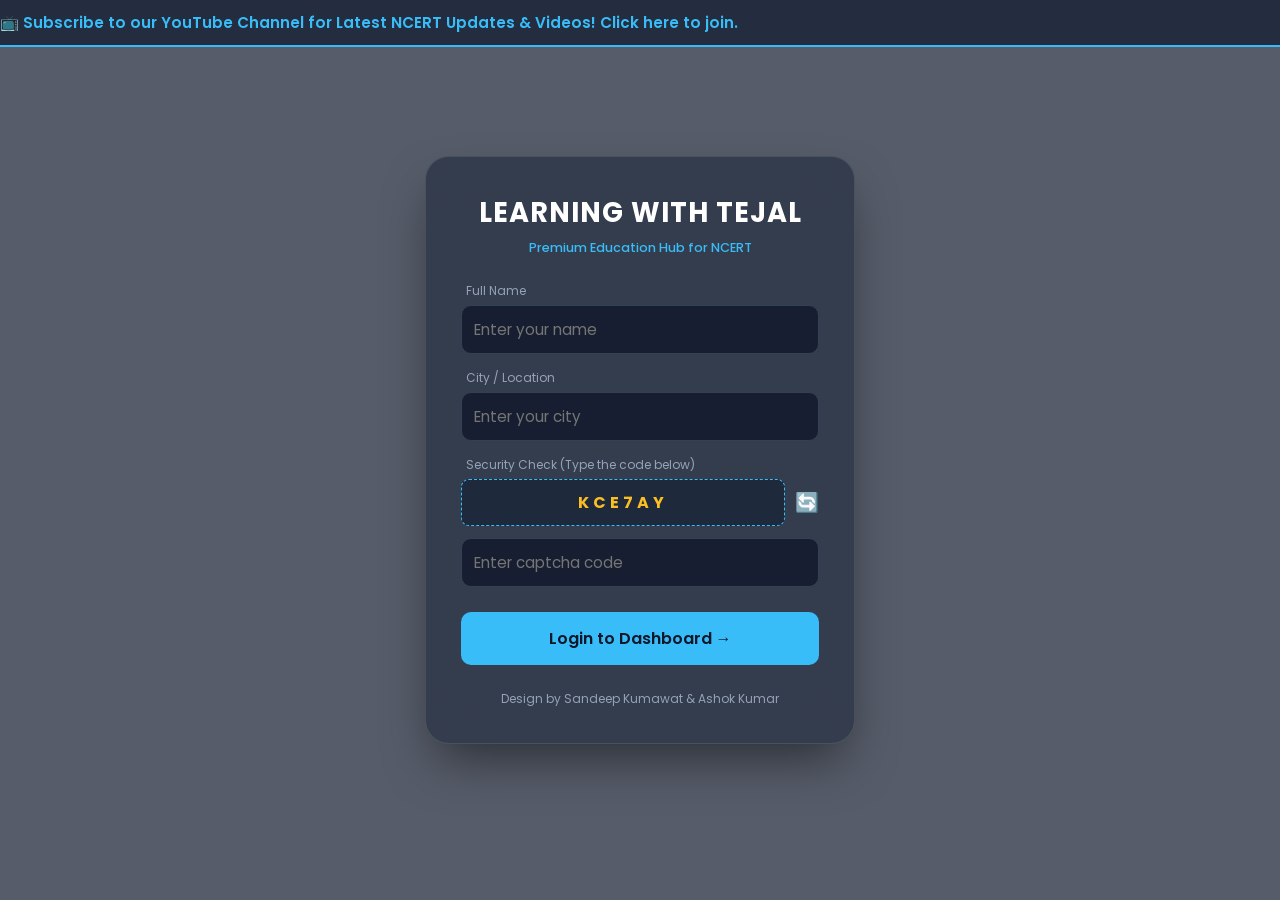
<file: index.html>
<!DOCTYPE html>
<html lang="en">
<head>
    <meta charset="UTF-8">
    <meta name="viewport" content="width=device-width, initial-scale=1.0">
    <title>Learning with Tejal | Secure Login</title>
    <link href="https://fonts.googleapis.com/css2?family=Poppins:wght@300;400;600&display=swap" rel="stylesheet">
    <style>
        * { margin: 0; padding: 0; box-sizing: border-box; font-family: 'Poppins', sans-serif; }
        
        body { 
            height: 100vh; 
            display: flex; 
            flex-direction: column;
            align-items: center; 
            justify-content: center; 
            background: url('https://images.unsplash.com/photo-1497633762265-9d179a990aa6?q=80&w=2073&auto=format&fit=crop') no-repeat center center fixed;
            background-size: cover;
            color: white; 
            overflow: hidden; 
        }

        /* Blur Overlay for Professional Background */
        .background-blur {
            position: absolute;
            top: 0; left: 0; width: 100%; height: 100%;
            background: rgba(15, 23, 42, 0.7); /* Dark Tint */
            backdrop-filter: blur(8px); /* Background Blur */
            z-index: -1;
        }

        /* --- Moving Link Style --- */
        .moving-header {
            position: absolute;
            top: 0;
            width: 100%;
            background: rgba(30, 41, 59, 0.9);
            padding: 10px 0;
            border-bottom: 2px solid #38bdf8;
            overflow: hidden;
            z-index: 10;
        }
        .marquee-text {
            display: inline-block;
            white-space: nowrap;
            animation: moveLeft 15s linear infinite;
        }
        .marquee-text a {
            color: #38bdf8;
            font-weight: 600;
            text-decoration: none;
            font-size: 0.95rem;
        }

        @keyframes moveLeft {
            0% { transform: translateX(100%); }
            100% { transform: translateX(-100%); }
        }

        /* --- Login Container --- */
        .container { 
            text-align: center; 
            width: 90%; 
            max-width: 430px; 
            padding: 35px; 
            background: rgba(30, 41, 59, 0.6); 
            backdrop-filter: blur(20px); 
            border: 1px solid rgba(255, 255, 255, 0.1); 
            border-radius: 24px; 
            box-shadow: 0 25px 50px -12px rgba(0, 0, 0, 0.5); 
        }

        .main-title { font-size: 1.7rem; font-weight: 700; color: #ffffff; margin-bottom: 5px; text-transform: uppercase; letter-spacing: 1px; }
        .quote { font-size: 0.8rem; color: #38bdf8; margin-bottom: 25px; font-weight: 500; }

        .login-box label { display: block; text-align: left; font-size: 0.75rem; color: #94a3b8; margin-bottom: 5px; margin-left: 5px; }
        input { width: 100%; padding: 12px; background: rgba(15, 23, 42, 0.8); border: 1px solid #334155; border-radius: 10px; color: white; font-size: 0.95rem; margin-bottom: 15px; outline: none; transition: 0.3s; }
        input:focus { border-color: #38bdf8; box-shadow: 0 0 8px rgba(56, 189, 248, 0.3); }

        /* Captcha Styling */
        .captcha-container { display: flex; align-items: center; gap: 10px; margin-bottom: 12px; }
        #captchaText { background: #1e293b; padding: 10px; border-radius: 8px; font-weight: 700; letter-spacing: 4px; color: #fbbf24; flex: 1; border: 1px dashed #38bdf8; user-select: none; }
        .refresh-btn { cursor: pointer; background: none; border: none; color: #38bdf8; font-size: 1.2rem; }

        button.enter-btn { width: 100%; padding: 14px; background: #38bdf8; color: #0f172a; border: none; border-radius: 10px; font-size: 1rem; font-weight: 600; cursor: pointer; transition: 0.3s; margin-top: 10px; }
        button.enter-btn:hover { background: #7dd3fc; transform: translateY(-2px); box-shadow: 0 10px 20px rgba(56, 189, 248, 0.3); }
        
        .footer-credits { margin-top: 25px; font-size: 0.75rem; color: #94a3b8; }
    </style>
</head>
<body onload="generateCaptcha()">
    <div class="background-blur"></div>

    <div class="moving-header">
        <div class="marquee-text">
            <a href="https://www.youtube.com/channel/UCI1HqokWhssz2hqeJm3RGeg/videos" target="_blank">
                📺 Subscribe to our YouTube Channel for Latest NCERT Updates & Videos! Click here to join.
            </a>
        </div>
    </div>
    
    <div class="container">
        <header>
            <h1 class="main-title">LEARNING WITH TEJAL</h1>
            <p class="quote">Premium Education Hub for NCERT</p>
        </header>

        <div class="login-box">
            <label>Full Name</label>
            <input type="text" id="userName" placeholder="Enter your name" required>

            <label>City / Location</label>
            <input type="text" id="userCity" placeholder="Enter your city" required>

            <label>Security Check (Type the code below)</label>
            <div class="captcha-container">
                <div id="captchaText"></div>
                <button class="refresh-btn" onclick="generateCaptcha()" title="Refresh Captcha">🔄</button>
            </div>
            <input type="text" id="captchaInput" placeholder="Enter captcha code">

            <button class="enter-btn" onclick="validateLogin()">Login to Dashboard →</button>
        </div>

        <div class="footer-credits">
            Design by Sandeep Kumawat & Ashok Kumar
        </div>
    </div>

    <script>
        let currentCaptcha = "";

        function generateCaptcha() {
            const chars = "0123456789ABCDEFGHIJKLMNOPQRSTUVWXYZ";
            let code = "";
            for (let i = 0; i < 6; i++) {
                code += chars.charAt(Math.floor(Math.random() * chars.length));
            }
            currentCaptcha = code;
            document.getElementById('captchaText').innerText = code;
            document.getElementById('captchaInput').value = "";
        }

        function validateLogin() {
            const name = document.getElementById('userName').value.trim();
            const city = document.getElementById('userCity').value.trim();
            const captchaInput = document.getElementById('captchaInput').value.trim();

            if (name === "" || city === "") {
                alert("Please enter both Name and City.");
                return;
            }

            if (captchaInput.toUpperCase() !== currentCaptcha) {
                alert("Invalid Security Code! Please try again.");
                generateCaptcha();
                return;
            }

            // Save data and redirect
            localStorage.setItem('studentName', name);
            localStorage.setItem('studentCity', city);
            window.location.href = 'dashboard.html';
        }
    </script>
</body>
</html>
</file>
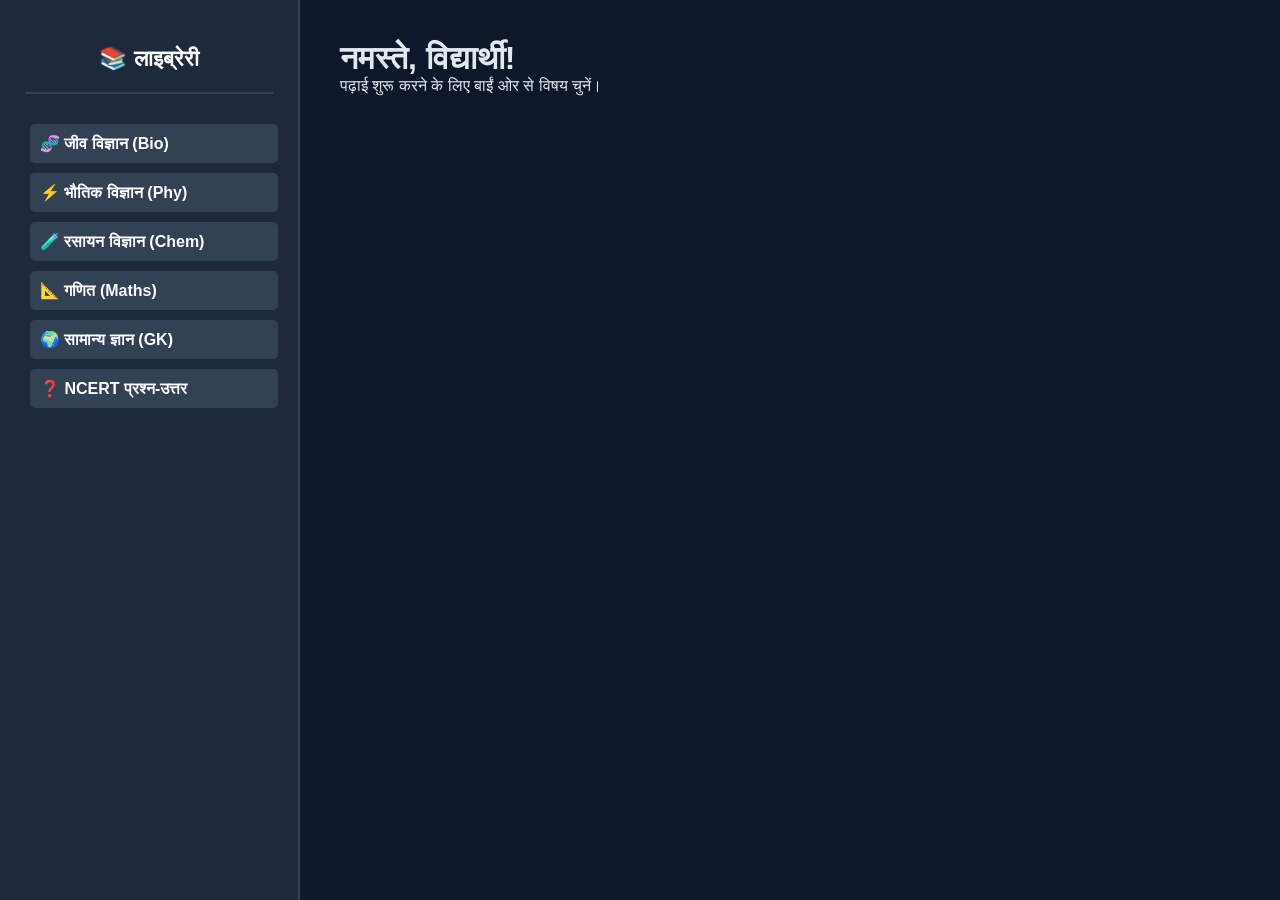
<file: dashboard.html>
<!DOCTYPE html>
<html lang="hi">
<head>
    <meta charset="UTF-8">
    <meta name="viewport" content="width=device-width, initial-scale=1.0">
    <title>Study Dashboard</title>
    <link rel="stylesheet" href="style.css"> </head>
<body class="dashboard-body">

    <div class="sidebar">
        <h2 style="color: white; text-align: center; padding: 20px;">📚 लाइब्रेरी</h2>
        <button class="sub-btn" onclick="showSubject('biology')">🧬 जीव विज्ञान (Bio)</button>
        <button class="sub-btn" onclick="showSubject('physics')">⚡ भौतिक विज्ञान (Phy)</button>
        <button class="sub-btn" onclick="showSubject('chemistry')">🧪 रसायन विज्ञान (Chem)</button>
        <button class="sub-btn" onclick="showSubject('maths')">📐 गणित (Maths)</button>
        <button class="sub-btn" onclick="showSubject('gk')">🌍 सामान्य ज्ञान (GK)</button>
        <button class="sub-btn" onclick="showSubject('ncert_questions')">❓ NCERT प्रश्न-उत्तर</button>
    </div>

    <div class="main-content">
        <div id="welcome-screen">
            <h1>नमस्ते, <span id="studentName">विद्यार्थी</span>!</h1>
            <p>पढ़ाई शुरू करने के लिए बाईं ओर से विषय चुनें।</p>
        </div>

        <div id="subject-view" class="hidden">
            <h2 id="subject-title"></h2>
            <div id="chapter-buttons"></div>
        </div>

        <div id="reader-view" class="hidden">
            <button class="back-btn" onclick="backToChapters()">← वापस जाएँ</button>
            <div class="book-container">
                <iframe id="book-reader" src=""></iframe>
            </div>
        </div>
    </div>

    <script>
        // Student name set karne ke liye
        document.getElementById('studentName').innerText = localStorage.getItem('studentName') || "विद्यार्थी";

        const books = {
            biology: {
                name: "जीव विज्ञान (Biology)",
                links: [
                    { name: "📖 कक्षा 11: सम्पूर्ण पुस्तक", url: "https://ncert.nic.in/textbook.php?khbo1=0-22" },
                    { name: "📖 कक्षा 12: सम्पूर्ण पुस्तक", url: "https://ncert.nic.in/textbook.php?khbo2=0-16" }
                ]
            },
            physics: {
                name: "भौतिक विज्ञान (Physics)",
                links: [
                    { name: "📖 कक्षा 11: सम्पूर्ण पुस्तक", url: "https://ncert.nic.in/textbook.php?khph1=0-8" },
                    { name: "📖 कक्षा 12: सम्पूर्ण पुस्तक", url: "https://ncert.nic.in/textbook.php?khph2=0-14" }
                ]
            },
            chemistry: {
                name: "रसायन विज्ञान (Chemistry)",
                links: [
                    { name: "📖 कक्षा 11: सम्पूर्ण पुस्तक", url: "https://ncert.nic.in/textbook.php?khch1=0-9" },
                    { name: "📖 कक्षा 12: सम्पूर्ण पुस्तक", url: "https://ncert.nic.in/textbook.php?khch2=0-9" }
                ]
            },
            maths: {
                name: "गणित (Maths)",
                links: [
                    { name: "📖 कक्षा 11: सम्पूर्ण गणित", url: "https://ncert.nic.in/textbook.php?khmh1=0-16" },
                    { name: "📖 कक्षा 12: सम्पूर्ण गणित", url: "https://ncert.nic.in/textbook.php?khmh2=0-13" }
                ]
            },
            gk: {
                name: "सामान्य ज्ञान (GK)",
                links: [
                    { name: "📜 इतिहास (History)", url: "https://ncert.nic.in/textbook.php?khhs1=0-11" },
                    { name: "🗺️ भूगोल (Geography)", url: "https://ncert.nic.in/textbook.php?khgy1=0-7" }
                ]
            },
            ncert_questions: {
                name: "NCERT प्रश्न-उत्तर (हिंदी माध्यम)",
                links: [
                    { name: "❓ कक्षा 11 & 12 (भौतिकी)", url: "https://ncert.nic.in/exemplar-problems.php?ln=hi" },
                    { name: "❓ कक्षा 11 & 12 (रसायन)", url: "https://ncert.nic.in/exemplar-problems.php?ln=hi" },
                    { name: "❓ कक्षा 11 & 12 (जीव विज्ञान)", url: "https://ncert.nic.in/exemplar-problems.php?ln=hi" }
                ]
            }
        };

        function showSubject(key) {
            // Screens control karne ke liye
            document.getElementById('welcome-screen').style.display = 'none';
            document.getElementById('reader-view').classList.add('hidden');
            document.getElementById('subject-view').classList.remove('hidden');

            const sub = books[key];
            document.getElementById('subject-title').innerText = sub.name;
            
            const container = document.getElementById('chapter-buttons');
            container.innerHTML = ""; // Purana content saaf karne ke liye

            sub.links.forEach(link => {
                const btn = document.createElement('button');
                btn.className = "sub-btn"; // Wahi class jo sidebar mein hai
                btn.style.width = "100%";
                btn.style.marginBottom = "10px";
                btn.innerText = link.name;
                btn.onclick = () => openBook(link.url);
                container.appendChild(btn);
            });
        }

        function openBook(url) {
            if(url.includes('exemplar') || url.includes('textbook.php')) {
                // NCERT ki site direct open hogi naye tab mein
                window.open(url, '_blank');
            } else {
                // PDF hai toh reader mein dikhao
                document.getElementById('subject-view').classList.add('hidden');
                document.getElementById('reader-view').classList.remove('hidden');
                document.getElementById('book-reader').src = url;
            }
        }

        function backToChapters() {
            document.getElementById('reader-view').classList.add('hidden');
            document.getElementById('subject-view').classList.remove('hidden');
            document.getElementById('book-reader').src = "";
        }
    </script>

    <style>
        /* Agar buttons nahi dikh rahe toh ye chota sa style help karega */
        .hidden { display: none; }
        .sub-btn { cursor: pointer; padding: 10px; margin: 5px; border-radius: 5px; border: none; background: #334155; color: white; transition: 0.3s; }
        .sub-btn:hover { background: #475569; }
        #chapter-buttons { display: flex; flex-direction: column; max-width: 400px; margin-top: 20px; }
    </style>
</body>
</html>
</file>
<file: style.css>
* { margin: 0; padding: 0; box-sizing: border-box; font-family: 'Segoe UI', Tahoma, Geneva, Verdana, sans-serif; }

body { background: #0f172a; color: #e2e8f0; display: flex; height: 100vh; overflow: hidden; }

/* Landing Page Design */
.background-overlay { position: fixed; top: 0; left: 0; width: 100%; height: 100%; 
    background: linear-gradient(rgba(15, 23, 42, 0.8), rgba(15, 23, 42, 0.9)), 
    url('https://images.unsplash.com/photo-1456513080510-7bf3a84b82f8?q=80&w=2000'); 
    background-size: cover; z-index: -1; filter: blur(2px); }

.container { text-align: center; width: 100%; margin-top: 15vh; z-index: 10; }
.main-title { font-size: clamp(2rem, 8vw, 5rem); color: #38bdf8; text-shadow: 0 0 30px rgba(56, 189, 248, 0.5); font-weight: 800; letter-spacing: 2px; }
.quote { font-style: italic; color: #94a3b8; font-size: 1.2rem; margin: 15px 0; }
.credits { color: #818cf8; font-weight: bold; font-size: 1rem; border-top: 1px solid rgba(255,255,255,0.1); display: inline-block; padding-top: 10px; }

.login-box { margin-top: 40px; background: rgba(30, 41, 59, 0.7); padding: 40px; border-radius: 20px; display: inline-block; backdrop-filter: blur(15px); border: 1px solid rgba(255,255,255,0.1); box-shadow: 0 25px 50px -12px rgba(0,0,0,0.5); }
input { padding: 15px 20px; width: 300px; border-radius: 12px; border: 2px solid #334155; background: #0f172a; color: white; outline: none; font-size: 1rem; }
input:focus { border-color: #38bdf8; }
button { padding: 15px 35px; border-radius: 12px; background: #38bdf8; border: none; font-weight: bold; cursor: pointer; color: #0f172a; transition: 0.3s; margin-top: 10px; }
button:hover { background: #818cf8; transform: translateY(-3px); }

/* Dashboard Design */
.sidebar { width: 300px; background: #1e293b; padding: 25px; border-right: 2px solid #334155; display: flex; flex-direction: column; height: 100vh; }
.sidebar h2 { color: #38bdf8; margin-bottom: 25px; text-align: center; font-size: 1.4rem; text-transform: uppercase; border-bottom: 2px solid #334155; padding-bottom: 15px; }
.sub-btn { width: 100%; padding: 16px; margin-bottom: 12px; background: #334155; color: white; border: none; border-radius: 12px; cursor: pointer; text-align: left; font-weight: 600; font-size: 1rem; transition: 0.3s; }
.sub-btn:hover { background: #38bdf8; color: #0f172a; padding-left: 30px; }

.main-content { flex: 1; padding: 40px; overflow-y: auto; background: #0f172a; position: relative; }
.hidden { display: none; }

.chapter-grid { display: grid; grid-template-columns: repeat(auto-fill, minmax(250px, 1fr)); gap: 20px; margin-top: 30px; }
.ncert-btn { background: #1e293b; color: #e2e8f0; padding: 25px; border-radius: 15px; text-align: center; cursor: pointer; font-weight: bold; border: 1px solid #334155; transition: 0.4s; box-shadow: 0 4px 6px rgba(0,0,0,0.1); }
.ncert-btn:hover { background: #38bdf8; color: #0f172a; transform: scale(1.05); }

.book-container { width: 100%; height: 85vh; border-radius: 15px; overflow: hidden; background: #fff; margin-top: 20px; border: 4px solid #334155; }
iframe { width: 100%; height: 100%; border: none; }
.back-btn { background: #ef4444; color: white; padding: 12px 30px; border: none; border-radius: 10px; cursor: pointer; font-weight: bold; margin-bottom: 20px; }
</file>
